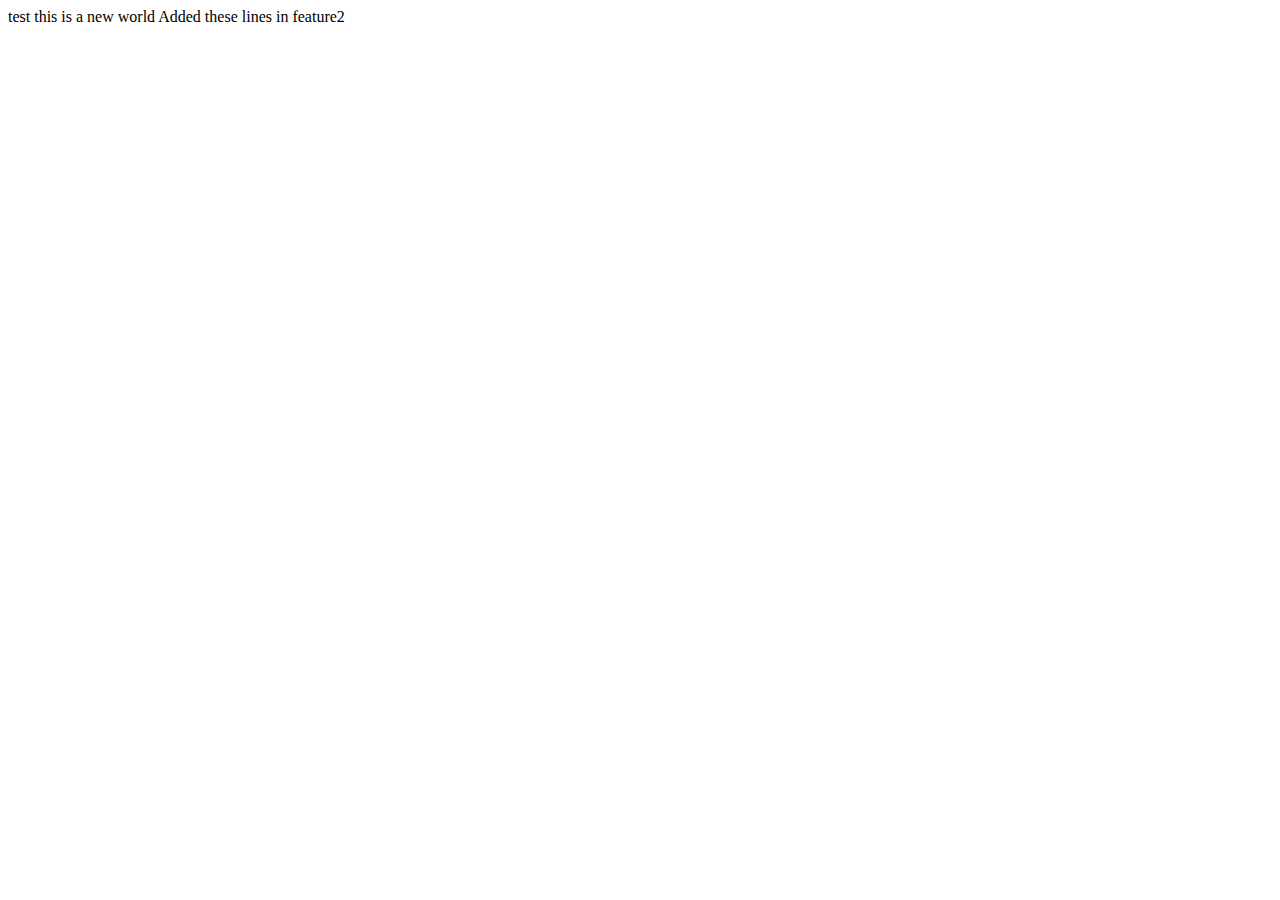
<file: index.html>
<!DOCTYPE html>
<html>
    <head>
        <title> This is the index page</title>
    </head>
    <body>
        test
        this is a new world
        Added these lines in feature2
    </body>
</html>
</file>
